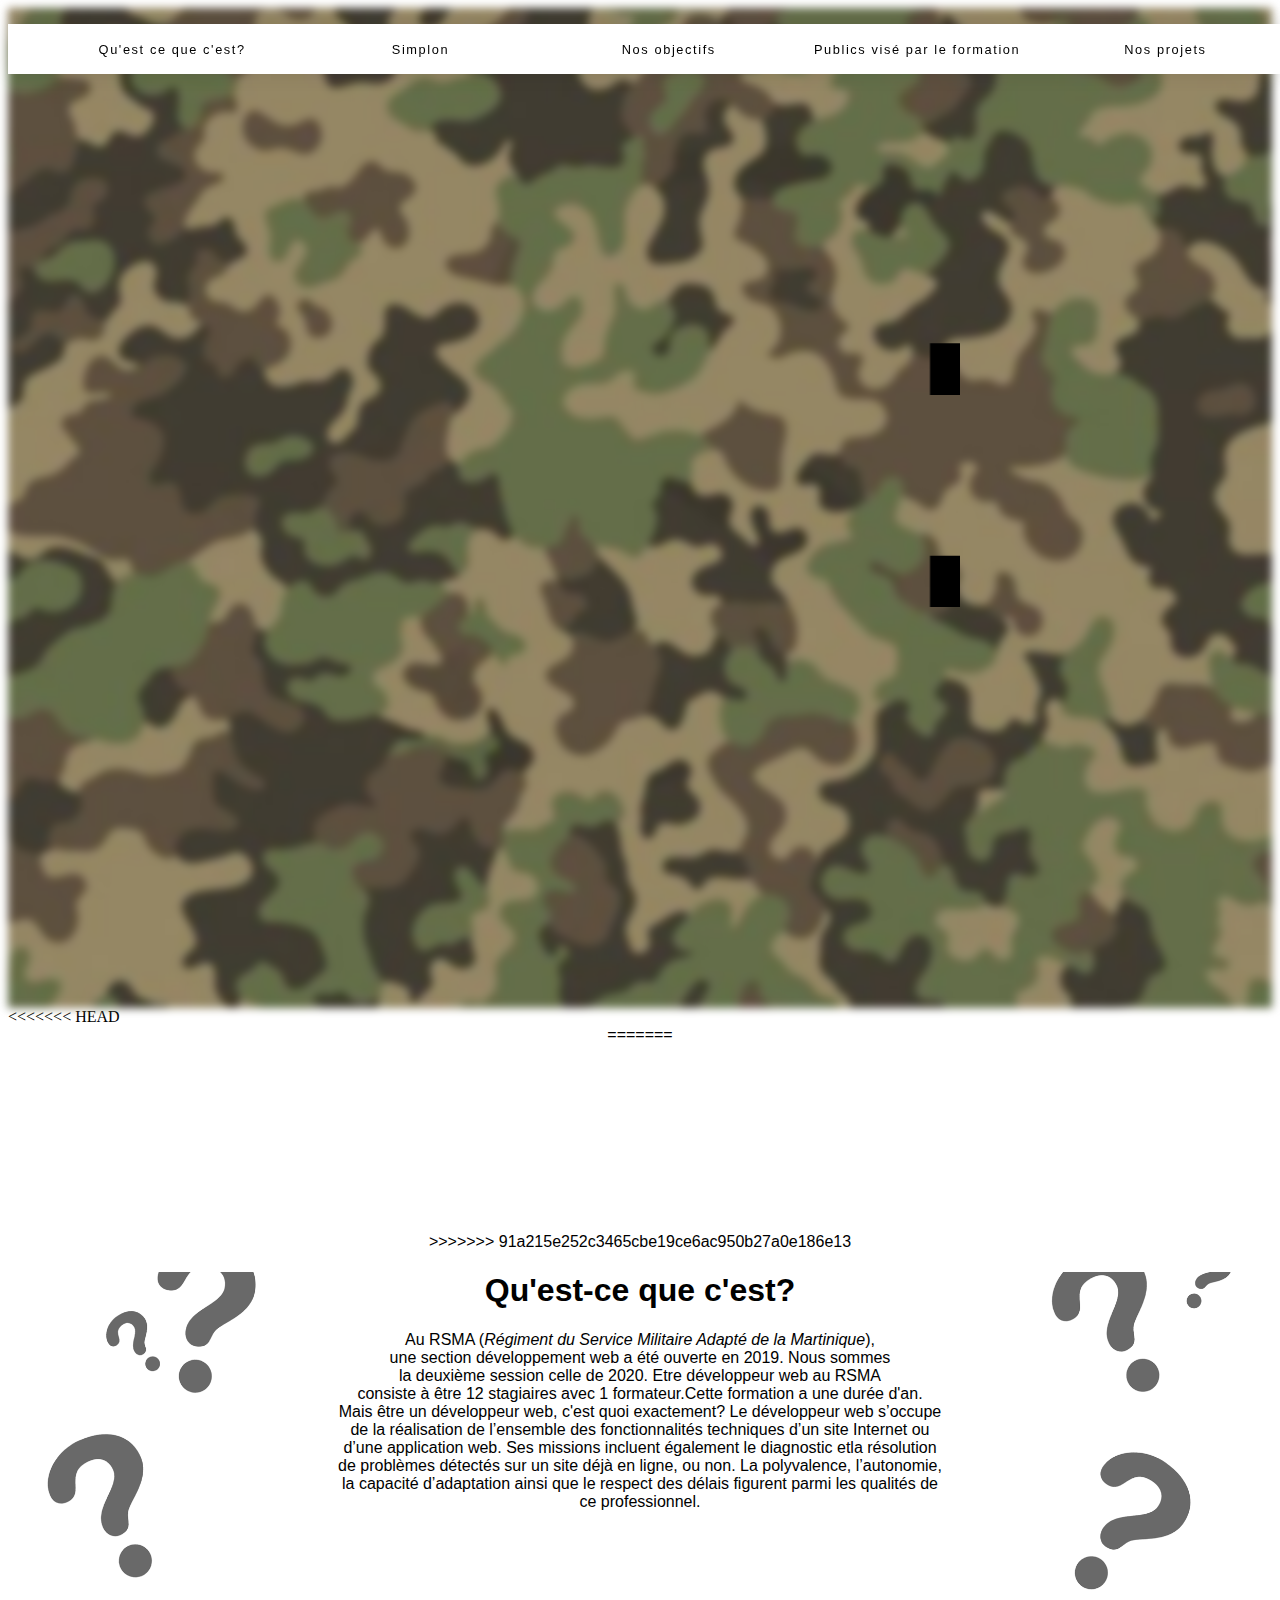
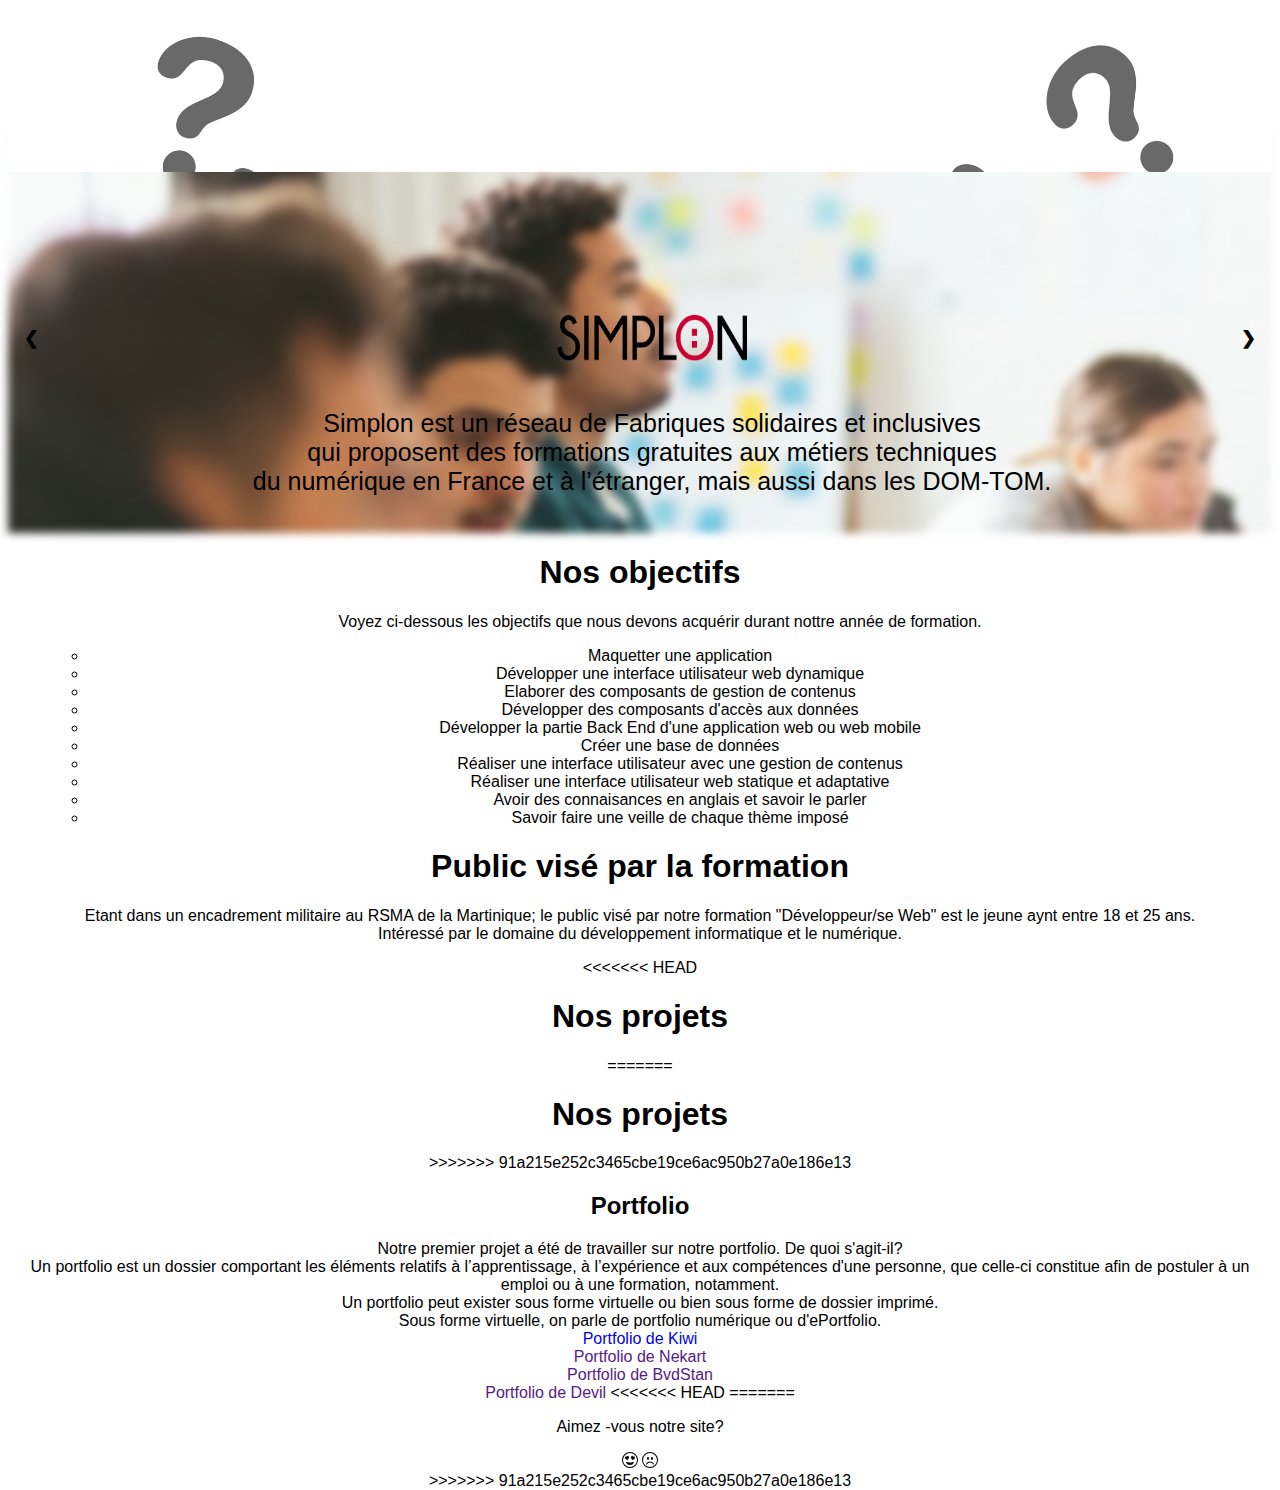
<file: index.html>
<!Doctype html>
<html>
<link rel="stylesheet" href="style.css" type="text/css">
<script src="script.js" type="text/javascript"> </script>

<head>
    <meta charset="utf-8" />
    <title>D-Web</title>

    <link rel="stylesheet" href="style.css" type="text/css">
    <script type="text/javascript"> </script>
</head>

<body onload="loaded()">
    <nav>
        <ul id="nav">
            <a class="et-hero-tab" href="#menu1s"> Qu'est ce que c'est?</a>
            <a class="et-hero-tab" href="#menu2s">Simplon</a>
            <a class="et-hero-tab" href="#menu3s"> Nos objectifs</a>
            <a class="et-hero-tab" href="#menu4s"> Publics visé par le formation</a>
            <a class="et-hero-tab" href="#menu5s">Nos projets</a>
    </nav>
    <header>
        <div id="home"></div>
        <div id="title">
            <marquee behavior="absolute" loop="0" scrollamount="4" scrolldelay="-4">
                <h1 id="home-big-title">d.web</h1>
            </marquee>
        </div>
    </header>
<<<<<<< HEAD
        <section id="menu1s">
=======
    <section id="txt">
        <section id="menu1s" class="marginmenu">
>>>>>>> 91a215e252c3465cbe19ce6ac950b27a0e186e13
        <div id="menu1i">
            <h1 id="menu1">Qu'est-ce que c'est?</h1> 
            <p id="txt1">Au RSMA (<em>Régiment du Service Militaire Adapté de la Martinique</em>), <br>une section
                développement web
                a été ouverte
                en 2019.
                Nous sommes<br> la deuxième session celle de 2020. Etre développeur web au RSMA <br>consiste à être 12
                stagiaires avec 1 formateur.Cette formation a une durée d'an.
                <br>Mais être un développeur web, c'est quoi exactement? Le développeur web s’occupe <br>de la
                réalisation
                de
                l’ensemble des fonctionnalités techniques d’un site Internet ou <br>d’une application web.
                Ses missions incluent également le diagnostic etla résolution <br>de problèmes détectés sur un site déjà
                en
                ligne, ou non.
                La polyvalence, l’autonomie,<br> la capacité d’adaptation ainsi que le respect des délais figurent parmi
                les
                qualités de <br>ce professionnel.</p>
            </div>
        </section>
    
        <section id="menu2s" class="marginmenu">
            <div class="slideshow-container">
                <div class="mySlides fade" style="display: block;">
                    <div style="background-image: url(ecole.jpg); background-size: cover; background-position: center; height: 100%; width: 100%; position: absolute; z-index: -1; filter: blur(4px)">
                </div>
                    <div class="text">
                        <div id="menu2i"></div>
                        <div id="menulogo2">
                            <img src="simplon.png" alt="logo" width="190" height="80">
                        </div>
                        <p id="txt2">Simplon est un réseau de Fabriques solidaires et inclusives <br>qui proposent des
                            formations
                            gratuites
                            aux
                            métiers techniques <br>du numérique en France et à l’étranger, mais aussi dans les DOM-TOM.
                        </p>
                    </div>
                </div>

                <div class="mySlides fade">
                    <div style="background-image: url(ecole.jpg); background-size: cover; background-position: center; height: 100%; width: 100%; position: absolute; z-index: -1; filter: blur(4px)">
                    </div>
                    <div class="text">Qu'est-ce qu'on apprend?</h1>
                        <p id="txt3">La méthode d’apprentissage de Simplon est une pédagogie active <br>et par projets
                            où nous; les
                            apprenants sommes confrontés à des<br> mises en situation concrètes via des projets
                            individuels et en
                            groupe.
                            <br>Les thèmes des projets sont issus de cas réels afin d’appréhender le futur terrain.</p>
                    </div>
                </div>

                <div class="mySlides fade">
                    <div style="background-image: url(ecole.jpg); background-size: cover; background-position: center; height: 100%; width: 100%; position: absolute; z-index: -1; filter: blur(4px)">
                    </div>
                    <div class="text">Comment on l'apprend?</h1>
                        <p>On l'apprend en utilisant de bonnes méthodes de travail pour collaborer en groupe, en
                            entreprise ou
                            encore pour mieux s'organiser en travaillant seul.
                            <br>Pour débuter la journée, nous devons faire un point sur comment nous nous sentons et sur
                            quelles ont
                            été nos difficultés rencontrées la veille, ou encore ce que nous ne maitrisons pas.
                            <br>Le standing meet-up nous sert à cela. Mais qu'est-ce que c'est? Le standing meet-up est
                            une réunion
                            permettant de laisser s’exprimer chaque membre d’un groupe ou encore d’une équipe de travail
                            par rapport
                            à un sujet précis.
                            <br>Lorsque nous travaillons en groupe, il nous ait demandé d'utiliser la méthode agile
                            scrum afin de
                            pouvoir produire plus rapidement et plus facilement afin d'obtenir un bon rythme pour les
                            rendus de
                            projet.</p>
                    </div>
                </div>

                <div class="mySlides fade">
                    <div style="background-image: url(ecole.jpg); background-size: cover; background-position: center; height: 100%; width: 100%; position: absolute; z-index: -1; filter: blur(4px)">
                    </div>
                    <div class="text">Pourquoi on l'apprend?</h1>
                        <p>Nous apprenons tout ce qui est lié au numérique et développement web parce que nous avons des
                            objectifs
                            pour nos vies futurs.
                            <br>Nous apprenons également toutes les bases et les techniques spéciales sur le
                            développement
                            informatique;
                            <br>parce que nous devons connaître et avoir un savoir-faire irréprochable pour notre future
                            entrée dans
                            le milieu du travail.</p>
                    </div>
                </div>

                <a class="prev" onclick="plusSlides(-1)">&#10094;</a>
                <a class="next" onclick="plusSlides(1)">&#10095;</a>
            </div>
            <br>

            <div style="text-align:center">
                <span class="dot" onclick="currentSlide(1)"></span>
                <span class="dot" onclick="currentSlide(2)"></span>
                <span class="dot" onclick="currentSlide(3)"></span>
                <span class="dot" onclick="currentSlide(4)"></span>
            </div>
        </section>

        <section id="menu3s" class="marginmenu">
        <h1 id="menu3">Nos objectifs</h1>
        <ul id="obj">
            <p>Voyez ci-dessous les objectifs que nous devons acquérir durant nottre année de formation.</p>
            <ul>
                <li>Maquetter une application</li>
                <li>Développer une interface utilisateur web dynamique</li>
                <li>Elaborer des composants de gestion de contenus</li>
                <li>Développer des composants d'accès aux données</li>
                <li>Développer la partie Back End d'une application web ou web mobile</li>
                <li>Créer une base de données</li>
                <li>Réaliser une interface utilisateur avec une gestion de contenus</li>
                <li>Réaliser une interface utilisateur web statique et adaptative</li>
                <li>Avoir des connaisances en anglais et savoir le parler</li>
                <li>Savoir faire une veille de chaque thème imposé</li>
            </ul>
    </section>

    <section id="menu4s" class="marginmenu">
        <h1 id="menu4">Public visé par la formation</h1>
        <p>Etant dans un encadrement militaire au RSMA de la Martinique; le public visé par notre formation
            "Développeur/se Web" est le jeune aynt entre 18 et 25 ans.
            <br>Intéressé par le domaine du développement informatique et le numérique.</p>
    </section>

<<<<<<< HEAD
    <section id="menu5s">
        <h1 id="menu5 :*!
        ">Nos projets</h1>
=======
    <section id="menu5s" class="marginmenu">
        <h1 id="menu5">Nos projets</h1>
>>>>>>> 91a215e252c3465cbe19ce6ac950b27a0e186e13
        <h2>Portfolio</h2>
        Notre premier projet a été de travailler sur notre portfolio. De quoi s'agit-il?
        <br>Un portfolio est un dossier comportant les éléments relatifs à l’apprentissage, à l’expérience et aux
        compétences d'une personne, que celle-ci constitue afin de postuler à un emploi ou à une formation, notamment.
        <br>Un portfolio peut exister sous forme virtuelle ou bien sous forme de dossier imprimé.
        <br>Sous forme virtuelle, on parle de portfolio numérique ou d'ePortfolio.
        <br><a href="https://non-dweb.github.io/">Portfolio de Kiwi</a>
        <br><a href="">Portfolio de Nekart</a>
        <br><a href="">Portfolio de BvdStan</a>
        <br><a href="">Portfolio de Devil</a>
<<<<<<< HEAD
=======
    </section>
    <footer>

        <p>Aimez -vous notre site?</p>
        <svg width="1em" height="1em" viewBox="0 0 16 16" class="bibi-emoji-heart-eyes" fill="currentColor" xmlns="http://www.w3.org/2000/svg">
            <path fill-rule="evenodd" d="M8 15A7 7 0 1 0 8 1a7 7 0 0 0 0 14zm0 1A8 8 0 1 0 8 0a8 8 0 0 0 0 16z"/>
            <path fill-rule="evenodd" d="M11.315 10.014a.5.5 0 0 1 .548.736A4.498 4.498 0 0 1 7.965 13a4.498 4.498 0 0 1-3.898-2.25.5.5 0 0 1 .548-.736h.005l.017.005.067.015.252.055c.215.046.515.108.857.169.693.124 1.522.242 2.152.242.63 0 1.46-.118 2.152-.242a26.58 26.58 0 0 0 1.109-.224l.067-.015.017-.004.005-.002zM4.756 4.566c.763-1.424 4.02-.12.952 3.434-4.496-1.596-2.35-4.298-.952-3.434zm6.488 0c1.398-.864 3.544 1.838-.952 3.434-3.067-3.554.19-4.858.952-3.434z"/>
          </svg>
          <svg width="1em" height="1em" viewBox="0 0 16 16" class="bibi-emoji-frown" fill="currentColor" xmlns="http://www.w3.org/2000/svg">
            <path fill-rule="evenodd" d="M8 15A7 7 0 1 0 8 1a7 7 0 0 0 0 14zm0 1A8 8 0 1 0 8 0a8 8 0 0 0 0 16z"/>
            <path fill-rule="evenodd" d="M4.285 12.433a.5.5 0 0 0 .683-.183A3.498 3.498 0 0 1 8 10.5c1.295 0 2.426.703 3.032 1.75a.5.5 0 0 0 .866-.5A4.498 4.498 0 0 0 8 9.5a4.5 4.5 0 0 0-3.898 2.25.5.5 0 0 0 .183.683z"/>
            <path d="M7 6.5C7 7.328 6.552 8 6 8s-1-.672-1-1.5S5.448 5 6 5s1 .672 1 1.5zm4 0c0 .828-.448 1.5-1 1.5s-1-.672-1-1.5S9.448 5 10 5s1 .672 1 1.5z"/>
          </svg>
    </footer>
>>>>>>> 91a215e252c3465cbe19ce6ac950b27a0e186e13
</body>

</html>
</file>
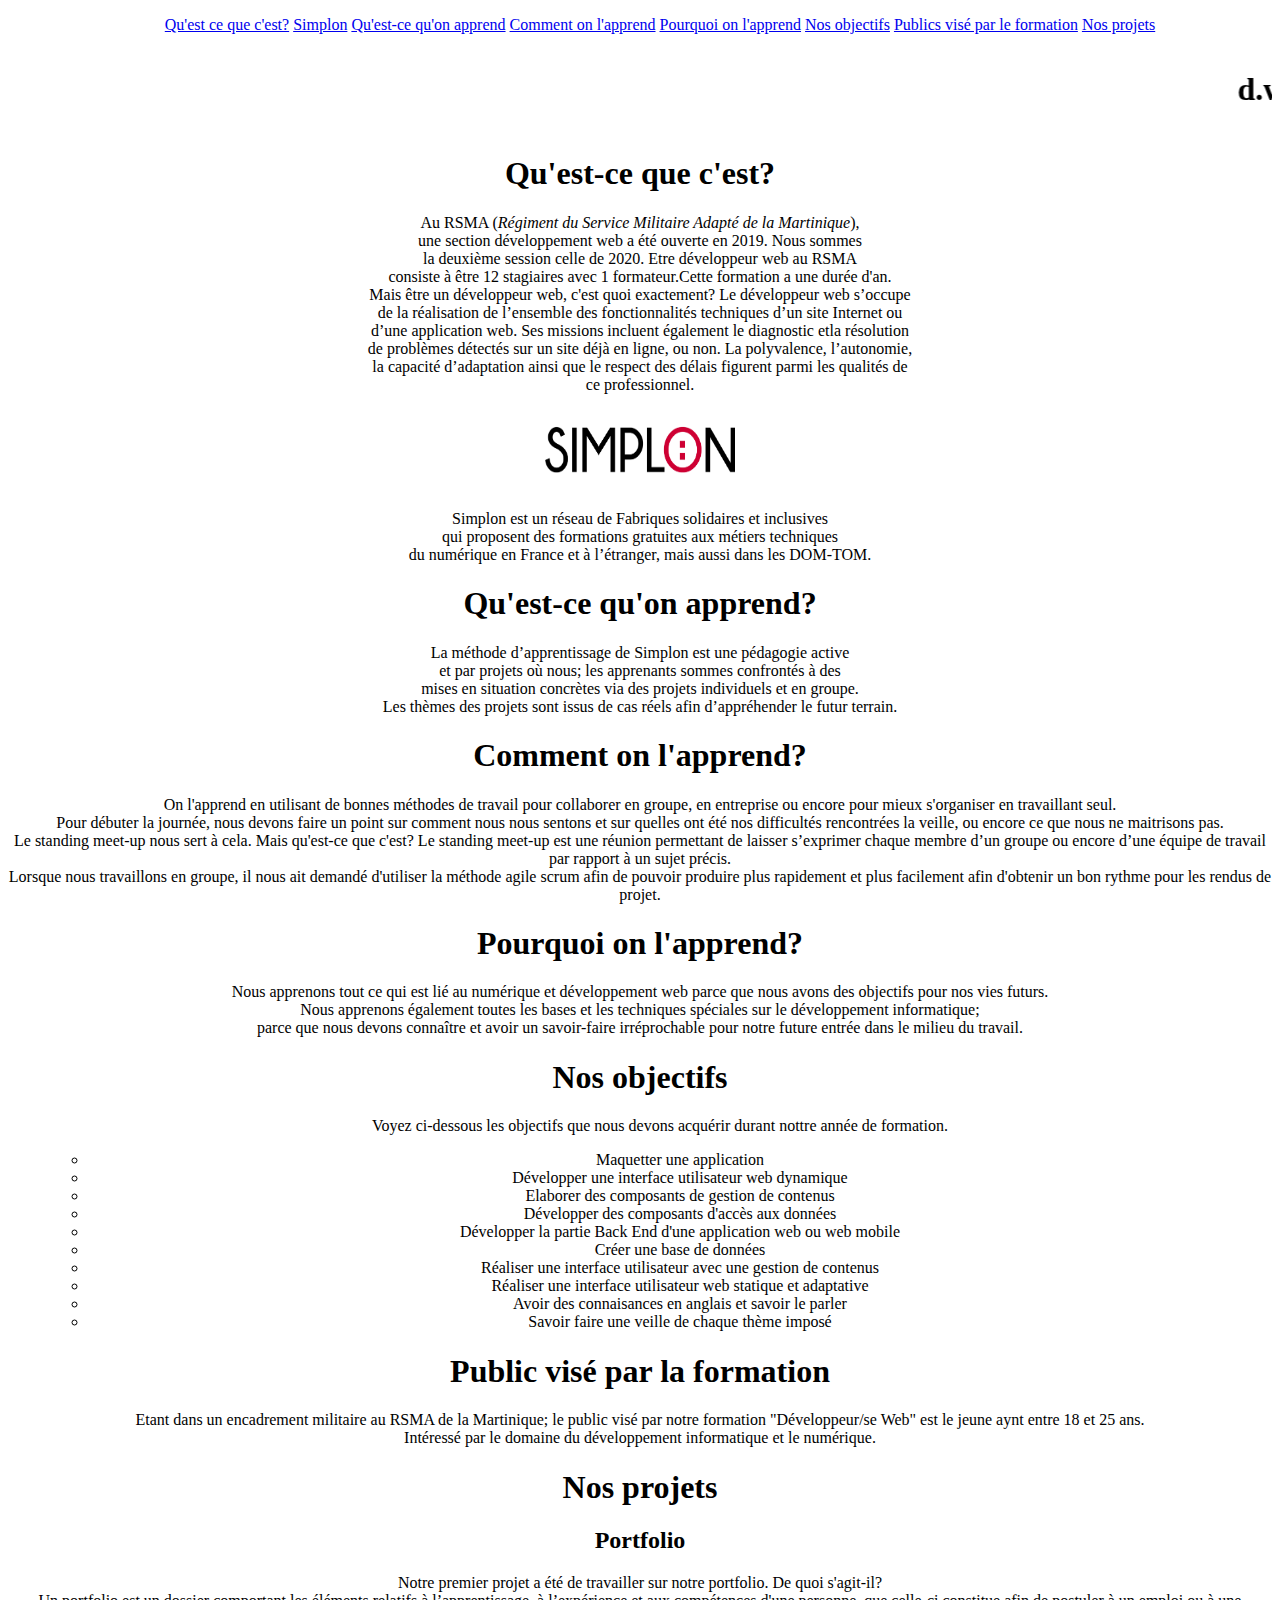
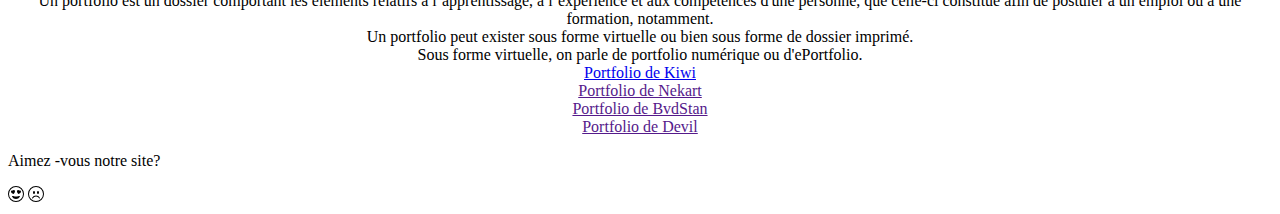
<file: index2.html>
<!Doctype html>
<html>
   <link rel="stylesheet" href="style2.css">
<link rel="stylesheet" href="https://cdn.jsdelivr.net/npm/bootstrap@4.5.3/dist/css/bootstrap.min.css"
    integrity="sha384-TX8t27EcRE3e/ihU7zmQxVncDAy5uIKz4rEkgIXeMed4M0jlfIDPvg6uqKI2xXr2" crossorigin="anonymous">
<!-- <script src="script.js" type="text/javascript"> </script> -->

<head>
    <meta charset="utf-8" />
    <title id="txt">D-Web</title>

    <!-- <link rel="stylesheet" href="style.css" type="text/css"> -->
    <script type="text/javascript"> </script>
</head>

<body onload="loaded()">
    <div class="container">
        <div class="row">
            
    <nav>
        <ul id="nav">
            <a class="et-hero-tab" href="#menu1"> Qu'est ce que c'est?</a>
            <a class="et-hero-tab" href="#menu2">Simplon</a>
            <a class="et-hero-tab" href="#menu3"> Qu'est-ce qu'on apprend</a>
            <a class="et-hero-tab" href="#menu4"> Comment on l'apprend</a>
            <a class="et-hero-tab" href="#menu5"> Pourquoi on l'apprend</a>
            <a class="et-hero-tab" href="#menu6"> Nos objectifs</a>
            <a class="et-hero-tab" href="#menu7"> Publics visé par le formation</a>
            <a class="et-hero-tab" href="#menu8">Nos projets</a>

    </nav>
</div>

<div class="row">
<div class="col-2">
    <header>
        <div id="home"></div>
        <div id="title">
            <marquee behavior="absolute" loop="0" scrollamount="4" scrolldelay="-4">
                <h1 id="home-big-title">d.web</h1>
            </marquee>
        </div>
    </header>
</div>
</div>
    <section id="txt">
        <section id="menu1s">
       
            <h1 id="menu1">Qu'est-ce que c'est?</h1>
            <p id="txt1">Au RSMA (<em>Régiment du Service Militaire Adapté de la Martinique</em>), <br>une section
                développement web
                a été ouverte
                en 2019.
                Nous sommes<br> la deuxième session celle de 2020. Etre développeur web au RSMA <br>consiste à être 12
                stagiaires avec 1 formateur.Cette formation a une durée d'an.
                <br>Mais être un développeur web, c'est quoi exactement? Le développeur web s’occupe <br>de la
                réalisation
                de
                l’ensemble des fonctionnalités techniques d’un site Internet ou <br>d’une application web.
                Ses missions incluent également le diagnostic etla résolution <br>de problèmes détectés sur un site déjà
                en
                ligne, ou non.
                La polyvalence, l’autonomie,<br> la capacité d’adaptation ainsi que le respect des délais figurent parmi
                les
                qualités de <br>ce professionnel.</p>
        </section>

        <section id="menu2s">
            <div id="menu2i"></div>
            <div id="menulogo2">
                <img src="simplon.png" alt="logo" width="190" height="80">
            </div>
            <div id="menutxt2">
                <p id="txt2">Simplon est un réseau de Fabriques solidaires et inclusives <br>qui proposent des
                    formations
                    gratuites
                    aux
                    métiers techniques <br>du numérique en France et à l’étranger, mais aussi dans les DOM-TOM.
                </p>
            </div>
        </section>

        <section id="menu3s">
            <h1 id="menu3">Qu'est-ce qu'on apprend?</h1>
            <p id="txt3">La méthode d’apprentissage de Simplon est une pédagogie active <br>et par projets où nous; les
                apprenants sommes confrontés à des<br> mises en situation concrètes via des projets individuels et en
                groupe.
                <br>Les thèmes des projets sont issus de cas réels afin d’appréhender le futur terrain.</p>
        </section>

        <section id="menu4s">
            <h1 id="menu4">Comment on l'apprend?</h1>
            <p>On l'apprend en utilisant de bonnes méthodes de travail pour collaborer en groupe, en entreprise ou
                encore pour mieux s'organiser en travaillant seul.
                <br>Pour débuter la journée, nous devons faire un point sur comment nous nous sentons et sur quelles ont
                été nos difficultés rencontrées la veille, ou encore ce que nous ne maitrisons pas.
                <br>Le standing meet-up nous sert à cela. Mais qu'est-ce que c'est? Le standing meet-up est une réunion
                permettant de laisser s’exprimer chaque membre d’un groupe ou encore d’une équipe de travail par rapport
                à un sujet précis.
                <br>Lorsque nous travaillons en groupe, il nous ait demandé d'utiliser la méthode agile scrum afin de
                pouvoir produire plus rapidement et plus facilement afin d'obtenir un bon rythme pour les rendus de
                projet.</p>
        </section>

        <section id="menu5s">
            <h1 id="menu5">Pourquoi on l'apprend?</h1>
            <p>Nous apprenons tout ce qui est lié au numérique et développement web parce que nous avons des objectifs
                pour nos vies futurs.
                <br>Nous apprenons également toutes les bases et les techniques spéciales sur le développement
                informatique;
                <br>parce que nous devons connaître et avoir un savoir-faire irréprochable pour notre future entrée dans
                le milieu du travail.</p>
        </section>

        <section id="menu6s">
            <h1 id="menu6">Nos objectifs</h1>
            <ul id="obj">
                <p>Voyez ci-dessous les objectifs que nous devons acquérir durant nottre année de formation.</p>
                <ul>
                    <li>Maquetter une application</li>
                    <li>Développer une interface utilisateur web dynamique</li>
                    <li>Elaborer des composants de gestion de contenus</li>
                    <li>Développer des composants d'accès aux données</li>
                    <li>Développer la partie Back End d'une application web ou web mobile</li>
                    <li>Créer une base de données</li>
                    <li>Réaliser une interface utilisateur avec une gestion de contenus</li>
                    <li>Réaliser une interface utilisateur web statique et adaptative</li>
                    <li>Avoir des connaisances en anglais et savoir le parler</li>
                    <li>Savoir faire une veille de chaque thème imposé</li>
                </ul>
        </section>

        <section id="menu7s">
            <h1 id="menu7">Public visé par la formation</h1>
            <p>Etant dans un encadrement militaire au RSMA de la Martinique; le public visé par notre formation
                "Développeur/se Web" est le jeune aynt entre 18 et 25 ans.
                <br>Intéressé par le domaine du développement informatique et le numérique.</p>
        </section>

        <section id="menu8s">
            <h1 id="menu8">Nos projets</h1>
            <h2>Portfolio</h2>
            Notre premier projet a été de travailler sur notre portfolio. De quoi s'agit-il?
            <br>Un portfolio est un dossier comportant les éléments relatifs à l’apprentissage, à l’expérience et aux
            compétences d'une personne, que celle-ci constitue afin de postuler à un emploi ou à une formation,
            notamment.
            <br>Un portfolio peut exister sous forme virtuelle ou bien sous forme de dossier imprimé.
            <br>Sous forme virtuelle, on parle de portfolio numérique ou d'ePortfolio.
            <br><a href="https://non-dweb.github.io/">Portfolio de Kiwi</a>
            <br><a href="">Portfolio de Nekart</a>
            <br><a href="">Portfolio de BvdStan</a>
            <br><a href="">Portfolio de Devil</a>
        </section>

        <!-- Option 1: jQuery and Bootstrap Bundle (includes Popper) -->
        <script src="https://code.jquery.com/jquery-3.5.1.slim.min.js"
            integrity="sha384-DfXdz2htPH0lsSSs5nCTpuj/zy4C+OGpamoFVy38MVBnE+IbbVYUew+OrCXaRkfj"
            crossorigin="anonymous"></script>
        <script src="https://cdn.jsdelivr.net/npm/bootstrap@4.5.3/dist/js/bootstrap.bundle.min.js"
            integrity="sha384-ho+j7jyWK8fNQe+A12Hb8AhRq26LrZ/JpcUGGOn+Y7RsweNrtN/tE3MoK7ZeZDyx"
            crossorigin="anonymous"></script>
        </div>
        <footer>

            <p>Aimez -vous notre site?</p>
            <svg width="1em" height="1em" viewBox="0 0 16 16" class="bi bi-emoji-heart-eyes" fill="currentColor" xmlns="http://www.w3.org/2000/svg">
                <path fill-rule="evenodd" d="M8 15A7 7 0 1 0 8 1a7 7 0 0 0 0 14zm0 1A8 8 0 1 0 8 0a8 8 0 0 0 0 16z"/>
                <path fill-rule="evenodd" d="M11.315 10.014a.5.5 0 0 1 .548.736A4.498 4.498 0 0 1 7.965 13a4.498 4.498 0 0 1-3.898-2.25.5.5 0 0 1 .548-.736h.005l.017.005.067.015.252.055c.215.046.515.108.857.169.693.124 1.522.242 2.152.242.63 0 1.46-.118 2.152-.242a26.58 26.58 0 0 0 1.109-.224l.067-.015.017-.004.005-.002zM4.756 4.566c.763-1.424 4.02-.12.952 3.434-4.496-1.596-2.35-4.298-.952-3.434zm6.488 0c1.398-.864 3.544 1.838-.952 3.434-3.067-3.554.19-4.858.952-3.434z"/>
              </svg>
              <svg width="1em" height="1em" viewBox="0 0 16 16" class="bi bi-emoji-frown" fill="currentColor" xmlns="http://www.w3.org/2000/svg">
                <path fill-rule="evenodd" d="M8 15A7 7 0 1 0 8 1a7 7 0 0 0 0 14zm0 1A8 8 0 1 0 8 0a8 8 0 0 0 0 16z"/>
                <path fill-rule="evenodd" d="M4.285 12.433a.5.5 0 0 0 .683-.183A3.498 3.498 0 0 1 8 10.5c1.295 0 2.426.703 3.032 1.75a.5.5 0 0 0 .866-.5A4.498 4.498 0 0 0 8 9.5a4.5 4.5 0 0 0-3.898 2.25.5.5 0 0 0 .183.683z"/>
                <path d="M7 6.5C7 7.328 6.552 8 6 8s-1-.672-1-1.5S5.448 5 6 5s1 .672 1 1.5zm4 0c0 .828-.448 1.5-1 1.5s-1-.672-1-1.5S9.448 5 10 5s1 .672 1 1.5z"/>
              </svg>
        </footer>
</body>

</html>
</file>
<file: style.css>
/*navbar*/
  a {
	text-decoration: none; 
}

.et-hero-tabs,
.et-slide {
    display: flex;
    flex-direction: column;
    justify-content: center;
    align-items: center;
    height: 100vh;
    position: relative;
    background: #eee;
		text-align: center;
		padding: 0 2em;
}

.et-slide h1 {
    font-size: 2rem;
    margin: 0;
    letter-spacing: 1rem;
}
.et-slide h3 {
    font-size: 1rem;
    letter-spacing: 0.3rem;
    opacity: 0.6;
}

#nav{
    display: flex;
    flex-direction: row;
    width: 97%;
    height: 50px;
    box-shadow: 0 0 20px rgba(0, 0, 0, 0.1);
    background: #fff;
    z-index: 50;
    position: fixed;
    font-family: 'Oswald', sans-serif;
}

#nav--top {
    position: fixed;
    top: 0;
    }

.et-hero-tab {
    display: flex;
    justify-content: center;
    align-items: center;
    flex: 1;
    color: #000;
    letter-spacing: 0.1rem;
		transition: all 0.5s ease;
		font-size: 0.8rem;	  
}

.et-hero-tab:hover {
    color:rgb(255, 205, 164);
    background:   rgb(100, 110, 73);
}
.et-hero-tab-slider {
    position: absolute;
    bottom: 0;
    width: 0;
    height: 6px;
    background: #66B1F1;
    transition: left 0.3s ease;
}

@media (min-width: 800px) { 
.et-hero-tabs h1 {
    font-size: 3rem;
}
.et-hero-tabs h3 {
    font-size: 1rem;
}
.et-hero-tabs .et-hero-tab {
    font-size: 1rem;
}
.et-slide h1 {
    font-size: 3rem;
}
.et-slide h3 {
    font-size: 1rem;
}
.et-slide .et-hero-tab {
    font-size: 1rem;
}
}
/*navbar fin*/

/*header*/
    #home{
    background-image:url(color.jpg);
    top: 80px;
    height:1000px;
    width: 100%;
    background-attachment:fixed;
    background-position:center;
    background-repeat:no-repeat;
    background-size:cover;
    left: 0; 
    z-index: -1;
    filter: blur(4px);
}   
/*logo*/
    head{
    display: flex;
    justify-content: space-between;align-items: center; 
}
/* @font-face{font-family:"DESIGNER" ;src:local(.);} */
    @font-face {
    font-family: designer;
    src: url(DESIGNER.TTF); 
}
  
    #title{ 
    font-family:"designer";
    font-size: 16em; 
    text-align:center; 
    margin: 0em;
    position: absolute;
    top: 50%;
    left: 50%;
    transform: translate(-50%, -50%);
}
/*logo fin*/

  #txt{ display: block;align-items: center;text-align: center;margin-top: 5cm;}
/*header fin*/

/*Menu1*/
#menu1s{
  font-family: 'Oswald', sans-serif;
  text-align: center;
  height: 500px;
}
#menu1i{
  background-image: url(fond-interogation.png); 
  background-position:center;
  background-repeat:no-repeat;
  background-size:cover;
  height: 100%;
  width: 100%;
}

/*Menu2*/
#menu2s{
  height: 400px;
}
/*Menu1 fin*/


/* Slideshow*/

/* Slideshow1*/
#menulogo2{
    margin: 0px auto;
}

#menutxt2{
    z-index: 1;
    position: relative;
    text-align: center;
    top: 0px;
    width: 100%;
    margin: 0px auto;
    left: 50%;
    transform: translate(-50%, -75%);
    height: 400px;
    font-family: Arial, Helvetica, sans-serif;
    font-size: 30px;
}
/* Slideshow1 fin*/

.slideshow-container {
  position: relative;
  width: 100%;
  margin: auto;
}

/* Hide the images by default */
.mySlides {
  display: none;
  height: 400px;
}

/* Next & previous buttons */
.prev, .next {
  cursor: pointer;
  position: absolute;
  top: 50%;
  width: auto;
  margin-top: -22px;
  padding: 16px;
  color: rgb(0, 0, 0);
  font-weight: bold;
  font-size: 18px;
  transition: 0.6s ease;
  border-radius: 0 3px 3px 0;
  user-select: none;
}

/* Position the "next button" to the right */
.next {
  right: 0;
  border-radius: 5px 0 0 5px;
}

.prev {
   left: 0;
   border-radius: 5px 0 0 5px;
 }

/* On hover, add a black background color with a little bit see-through */
.prev:hover, .next:hover {
  background-color: #ce0033;
}

/* Caption text */
.text {
  color: #000000;
  font-family: Arial, Helvetica, sans-serif;
  font-size: 25px;
  padding: 8px 12px;
  position: absolute;
  bottom: 4px;
  width: 100%;
  text-align: center;
}

/* Fading animation */
.fade {
  -webkit-animation-name: fade;
  -webkit-animation-duration: 1.5s;
  animation-name: fade;
  animation-duration: 1.5s;
}

@-webkit-keyframes fade {
  from {opacity: .4}
  to {opacity: 1}
}

@keyframes fade {
  from {opacity: .4}
  to {opacity: 1}
}
/* Slideshow fin*/
/*Menu2 fin*/
</file>
<file: style2.css>
.row{text-align: center;justify-content: center;}

.container {
    text-align: center;
}
</file>
